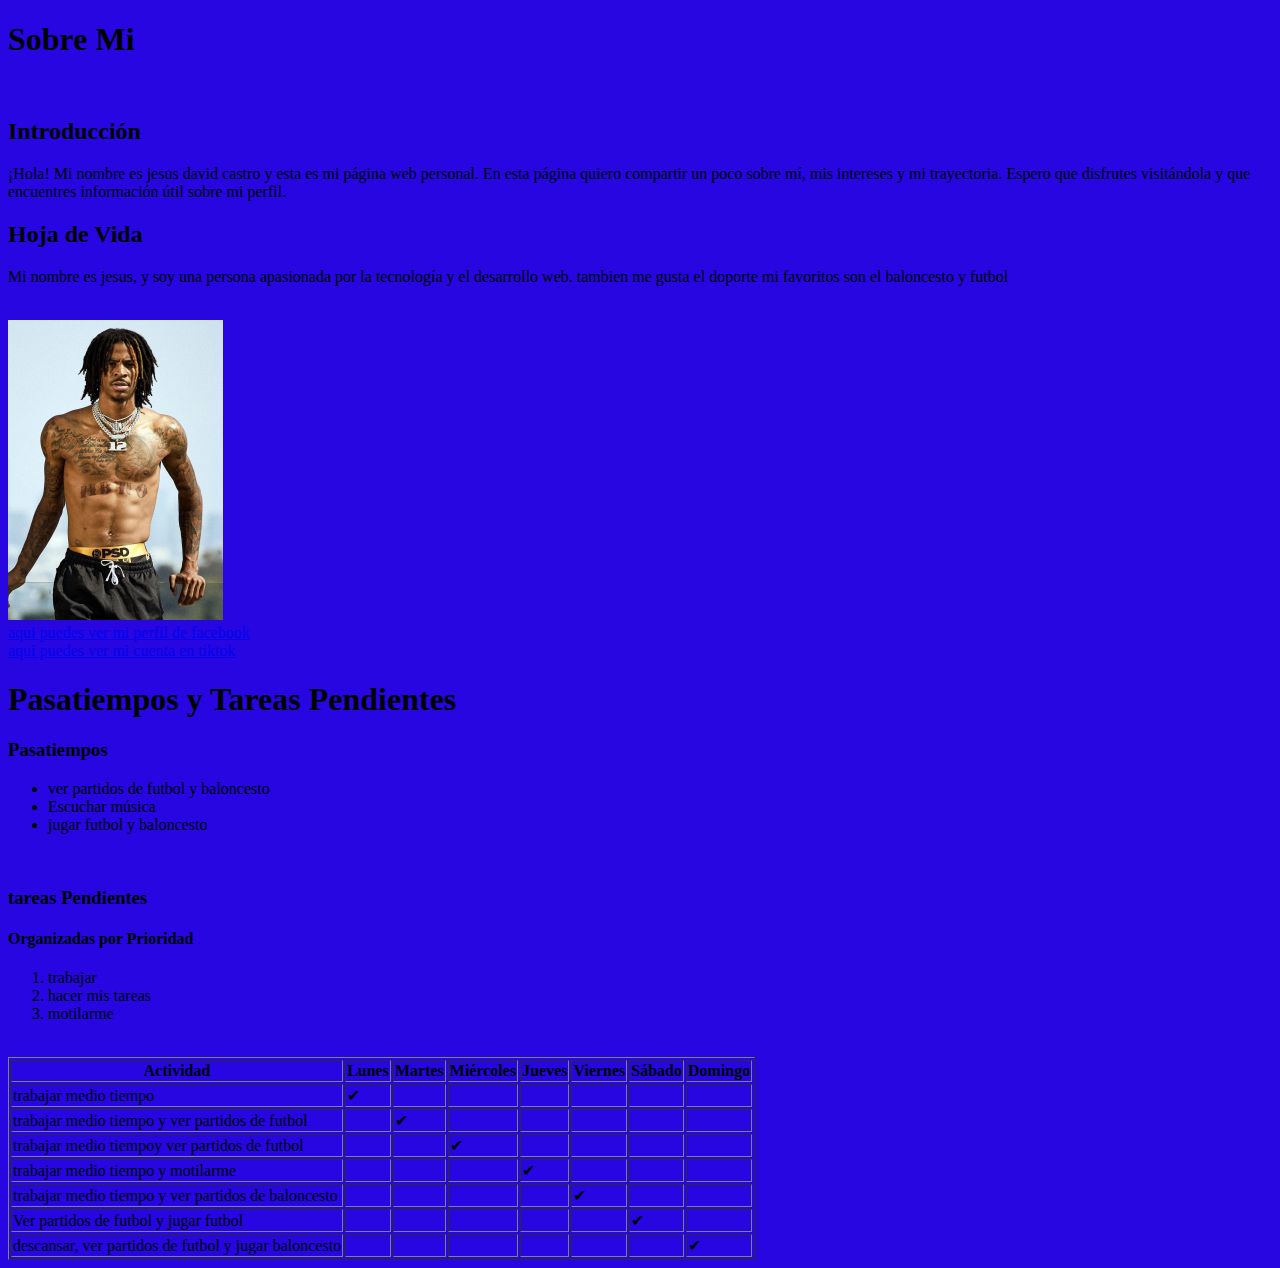
<file: index.html>
<!DOCTYPE html>
<html lang="en">
<head>
    <meta charset="UTF-8">
    <meta name="viewport" content="width=device-width, initial-scale=1.0">
    <title>Sobre Mi</title>
    <link rel="stylesheet" href="styles.css">
</head>
<body>
    <h1>Sobre Mi</h1>
    <br>
    <h2>Introducción</h2>
    <p>¡Hola! Mi nombre es jesus david castro y esta es mi página web personal. En esta página quiero compartir un poco sobre mí, mis intereses y mi trayectoria. Espero que disfrutes visitándola y que encuentres información útil sobre mi perfil.</p>
    
    <h2>Hoja de Vida</h2>
    <p>Mi nombre es jesus, y soy una persona apasionada por la tecnología y el desarrollo web. tambien me gusta el doporte mi favoritos son el baloncesto y futbol</p>
    <br>
    
    <div class="contenedor">
        <img src="g.jpg" height="300">
      </div>
      <a href="https://web.facebook.com/profile.php?id=100077750111590">aqui puedes ver mi perfil de facebook</a>
      <br>
       <a href="https://www.tiktok.com/@youngkingz19?_t=8rth5XFoEX1&_r=1">aqui puedes ver mi cuenta en tiktok</a>
      <br>
       <h1>Pasatiempos y Tareas Pendientes</h1>
       <h3>Pasatiempos</h3>
       <ul>
        <li>ver partidos de futbol y baloncesto</li>
        <li>Escuchar música</li>
        <li>jugar futbol y baloncesto</li>
    </ul>
       <br>
       <h3>tareas Pendientes</h3>
       <h4>Organizadas por Prioridad</h4>
        <ol>
        <li>trabajar</li>
        <li>hacer mis tareas </li>
        <li>motilarme</li>
    </ol>
    <br>
    <table border="1">
        <thead>
            <tr>
                <th>Actividad</th>
                <th>Lunes</th>
                <th>Martes</th>
                <th>Miércoles</th>
                <th>Jueves</th>
                <th>Viernes</th>
                <th>Sábado</th>
                <th>Domingo</th>
            </tr>
        </thead>
        <tbody>
            <tr>
                <td>trabajar medio tiempo</td>
                <td>✔</td>
                <td></td>
                <td></td>
                <td></td>
                <td></td>
                <td></td>
                <td></td>
            </tr>
            <tr>
                <td>trabajar medio tiempo y ver partidos de futbol</td>
                <td></td>
                <td>✔</td>
                <td></td>
                <td></td>
                <td></td>
                <td></td>
                <td></td>
            </tr>
            <tr>
                <td>trabajar medio tiempoy ver partidos de futbol</td>
                <td></td>
                <td></td>
                <td>✔</td>
                <td></td>
                <td></td>
                <td></td>
                <td></td>
            </tr>
            <tr>
                <td>trabajar medio tiempo y motilarme </td>
                <td></td>
                <td></td>
                <td></td>
                <td>✔</td>
                <td></td>
                <td></td>
                <td></td>
            </tr>
            <tr>
                <td>trabajar medio tiempo y ver partidos de baloncesto</td>
                <td></td>
                <td></td>
                <td></td>
                <td></td>
                <td>✔</td>
                <td></td>
                <td></td>
            </tr>
            <tr>
                <td>Ver partidos de futbol y jugar futbol</td>
                <td></td>
                <td></td>
                <td></td>
                <td></td>
                <td></td>
                <td>✔</td>
                <td></td>
            </tr>
            <tr>
                <td>descansar, ver partidos de futbol y jugar baloncesto</td>
                <td></td>
                <td></td>
                <td></td>
                <td></td>
                <td></td>
                <td></td>
                <td>✔</td>
            </tr>
        </tbody>
    </table>
    
     
      
    
    


</body>
</html>
</file>
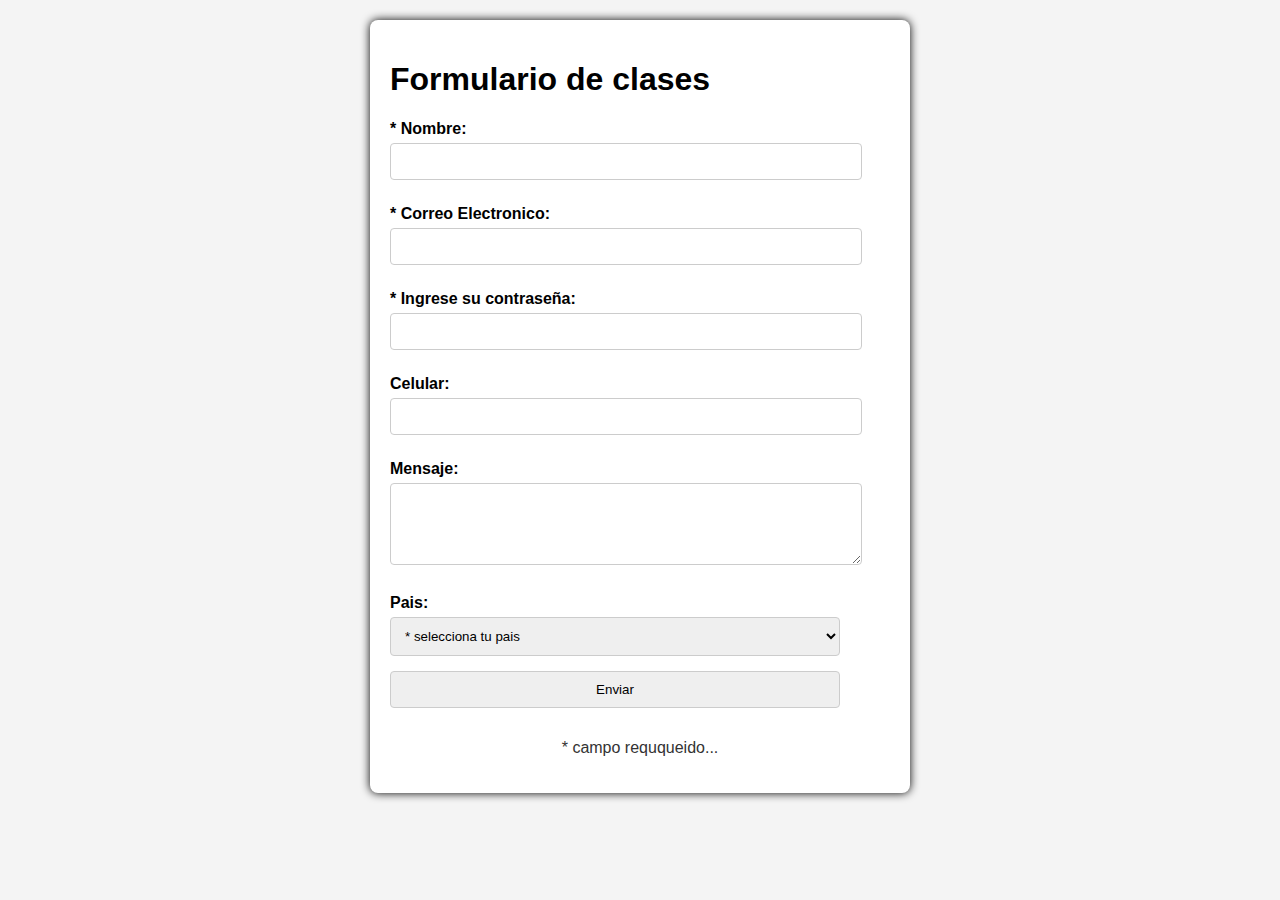
<file: index(1).html>
<!DOCTYPE html>
<html lang="en">
<head>
    <meta charset="UTF-8">
    <meta name="viewport" content="width=device-width, initial-scale=1.0">
    <title>formularios</title>
    <link rel="stylesheet" href="styles 2.css">
</head>
<body>
    <div class="container">
        <h1>Formulario de clases</h1> 
    <form>
       <label>* Nombre: </label>
       <input type="text" name="Nombre" required="">
       <label>* Correo Electronico:</label>
       <input type="email" name="email" required="">
       <label>* Ingrese su contraseña: </label>
         <input type="password" name="" required="" minlength="8" >
        <label >Celular:</label>
        <input type="tel" name="Cel" maxlength="10">
        <label >Mensaje:</label>
        <textarea id="Mensaje" rows="4"></textarea>
        <label >Pais:</label>
        <select required="">
            <option value="" disabled=""  selected="" >* selecciona tu pais </option>
            <option value="co">Colombia</option>
            <option value="es">España</option>
            <option value="mx">Mexico</option>
            <option value="ar">Argentina</option>
        </select>
        <input type="submit" name="" value="Enviar">
        <p>* campo reququeido...</p>
        
    </form>
    </div>
</body>
</html>
</file>
<file: styles.css>
body {
            background-color: #2706e2; /* Color de fondo gris claro */
        }
</file>
<file: styles 2.css>
body{
    font-family: Arial,  sans-serif;
    background-color: #f4f4f4;
    margin: 0;
    padding: 20px;
}
p{
    text-align: center;
    color: #333;
} 
label{
    display: block;
    margin: 10px 0 5px;
    font-weight: bold;
}
input, textarea, select{
    width: 90%;
    padding: 10px;
    margin-bottom: 15px;
    border: 1px  solid #ccc;
    border-radius: 4px;
}
input[type="submit"]:hover{
    background-color: #45a049;
}

.container{
    max-width: 500px;
    margin: 0 auto;
    padding: 20px;
    background-color: #fff;
    border-radius: 8px;
    box-shadow: 0 0 10px rgb(0,0,0.1);
}
</file>
